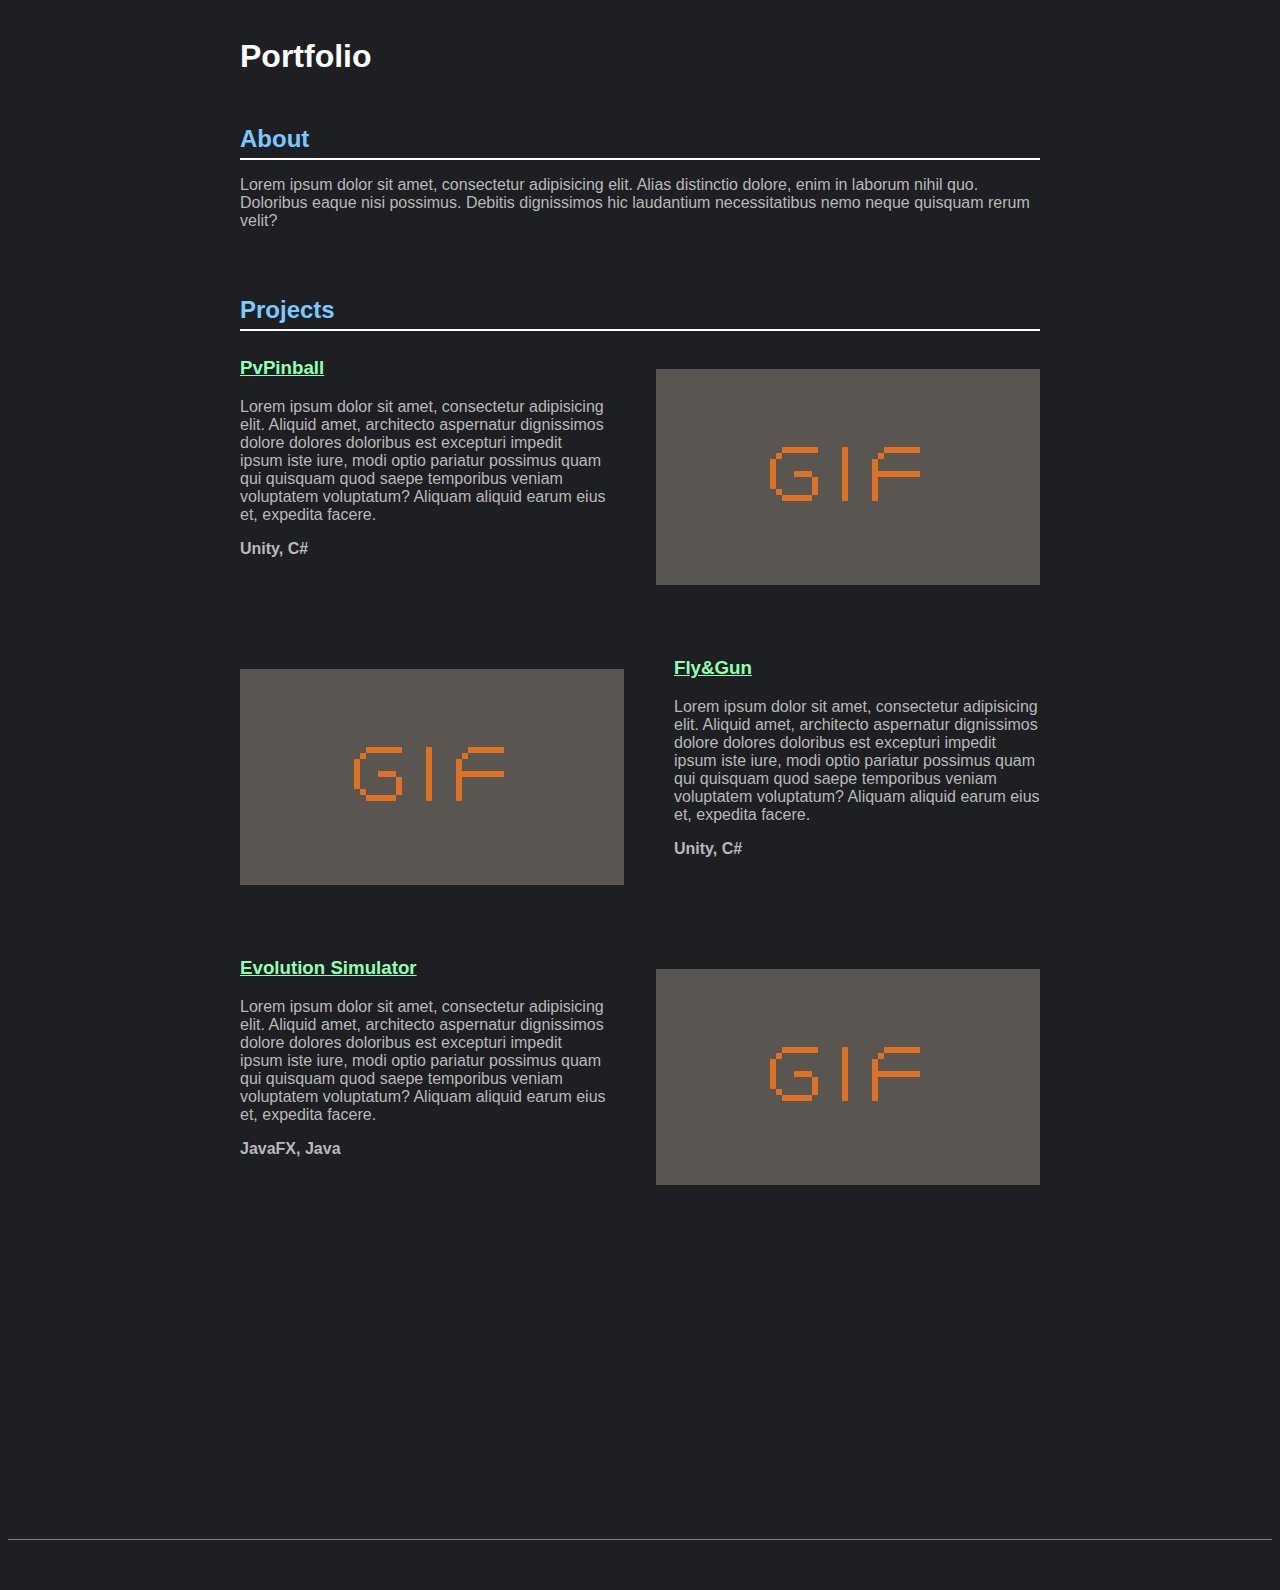
<file: index.html>
<!doctype html>
<html lang="en">
<head>
    <meta charset="UTF-8">
    <meta name="viewport"
          content="width=device-width, user-scalable=no, initial-scale=1.0, maximum-scale=1.0, minimum-scale=1.0">
    <meta http-equiv="X-UA-Compatible" content="ie=edge">
    <link rel="stylesheet" href="styles.css">
    <title>Home</title>
</head>
<body>
<h1 class="home-page">Portfolio</h1>

<div class="home-page">
    <h2>About</h2>
    <hr class="line">
    <p> Lorem ipsum dolor sit amet, consectetur adipisicing elit. Alias distinctio dolore, enim in
        laborum
        nihil quo.
        Doloribus eaque nisi possimus. Debitis dignissimos hic laudantium necessitatibus nemo neque quisquam rerum
        velit?</p>
</div>

<div class="home-page">
    <h2>Projects</h2>
    <hr class="line">
    <div class="project-container right">
        <div class="project-text">
            <a href="PvPinball.html"><h3>PvPinball</h3></a>
            <p>Lorem ipsum dolor sit amet, consectetur adipisicing elit. Aliquid amet, architecto aspernatur dignissimos
                dolore dolores doloribus est excepturi impedit ipsum iste iure, modi optio pariatur possimus quam qui
                quisquam quod saepe temporibus veniam voluptatem voluptatum? Aliquam aliquid earum eius et, expedita
                facere.</p>
            <p><b>Unity, C#</b></p>
        </div>
        <div class="project-image">
            <img src="images/gif.png" alt="error">
        </div>
    </div>

    <div class="project-container left">
        <div class="project-image">
            <img src="images/gif.png" alt="error">
        </div>
        <div class="project-text">
            <a href="Fly&Gun.html"><h3>Fly&Gun</h3></a>
            <p>Lorem ipsum dolor sit amet, consectetur adipisicing elit. Aliquid amet, architecto aspernatur dignissimos
                dolore dolores doloribus est excepturi impedit ipsum iste iure, modi optio pariatur possimus quam qui
                quisquam quod saepe temporibus veniam voluptatem voluptatum? Aliquam aliquid earum eius et, expedita
                facere.</p>
            <p><b>Unity, C#</b></p>
        </div>
    </div>

    <div class="project-container right">
        <div class="project-text">
            <a href="EvoSim.html"><h3>Evolution Simulator</h3></a>
            <p>Lorem ipsum dolor sit amet, consectetur adipisicing elit. Aliquid amet, architecto aspernatur dignissimos
                dolore dolores doloribus est excepturi impedit ipsum iste iure, modi optio pariatur possimus quam qui
                quisquam quod saepe temporibus veniam voluptatem voluptatum? Aliquam aliquid earum eius et, expedita
                facere.</p>
            <p><b>JavaFX, Java</b></p>
        </div>
        <div class="project-image">
            <img src="images/gif.png" alt="error">
        </div>
    </div>
</div>
<hr class="page-bottom">

</body>
</html>
</file>
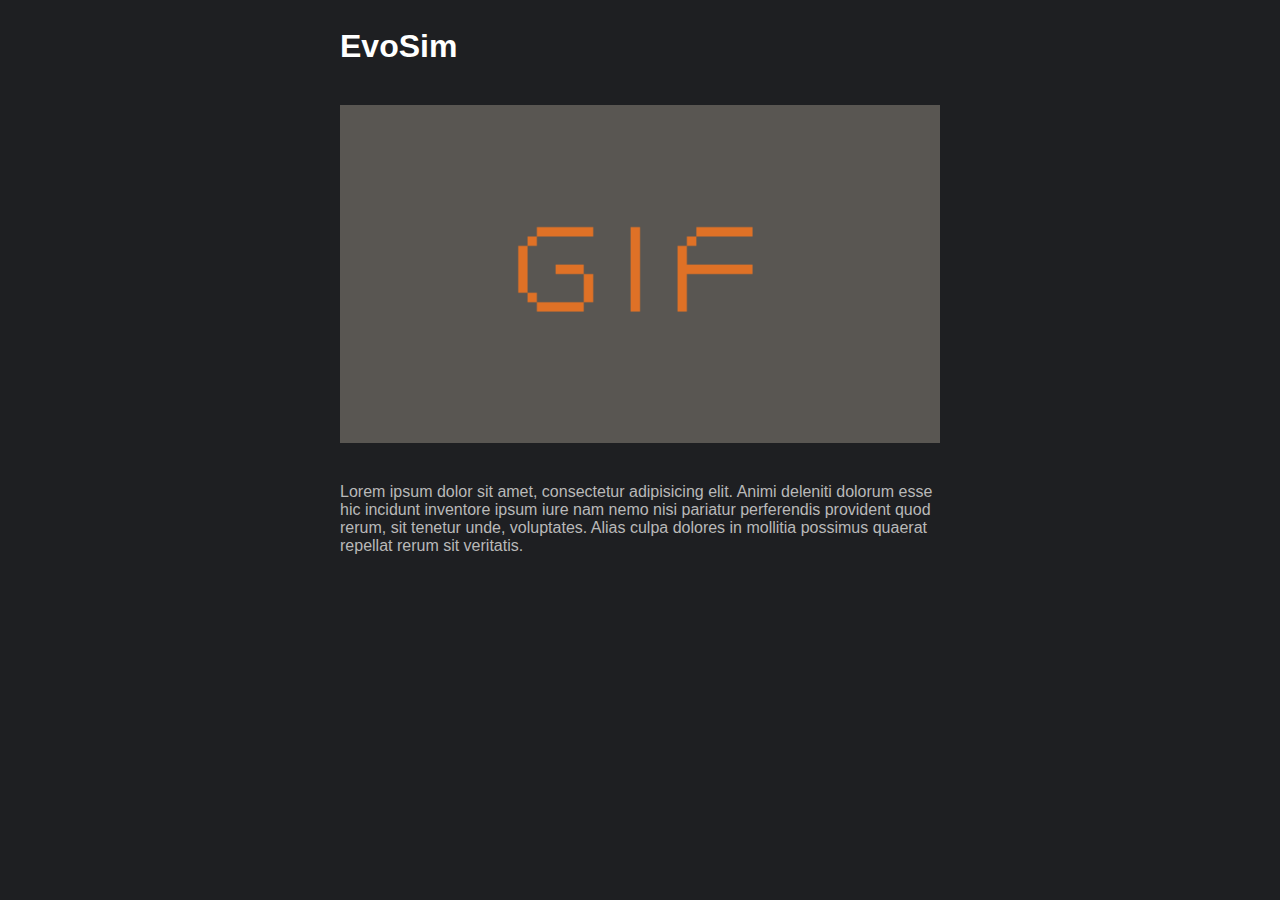
<file: EvoSim.html>
<!DOCTYPE html>
<html lang="en">
<head>
    <meta charset="UTF-8">
    <title>EvoSim</title>
    <link rel="stylesheet" href="styles.css">

</head>
<body>
<h1 class="project-page">EvoSim</h1>
<img class="project-page" src="images/gif.png" alt="">
<p class="project-page">Lorem ipsum dolor sit amet, consectetur adipisicing elit. Animi deleniti dolorum esse hic
    incidunt inventore ipsum iure nam nemo nisi pariatur perferendis provident quod rerum, sit tenetur unde, voluptates.
    Alias culpa dolores in mollitia possimus quaerat repellat rerum sit veritatis.</p>
</body>
</html>
</file>
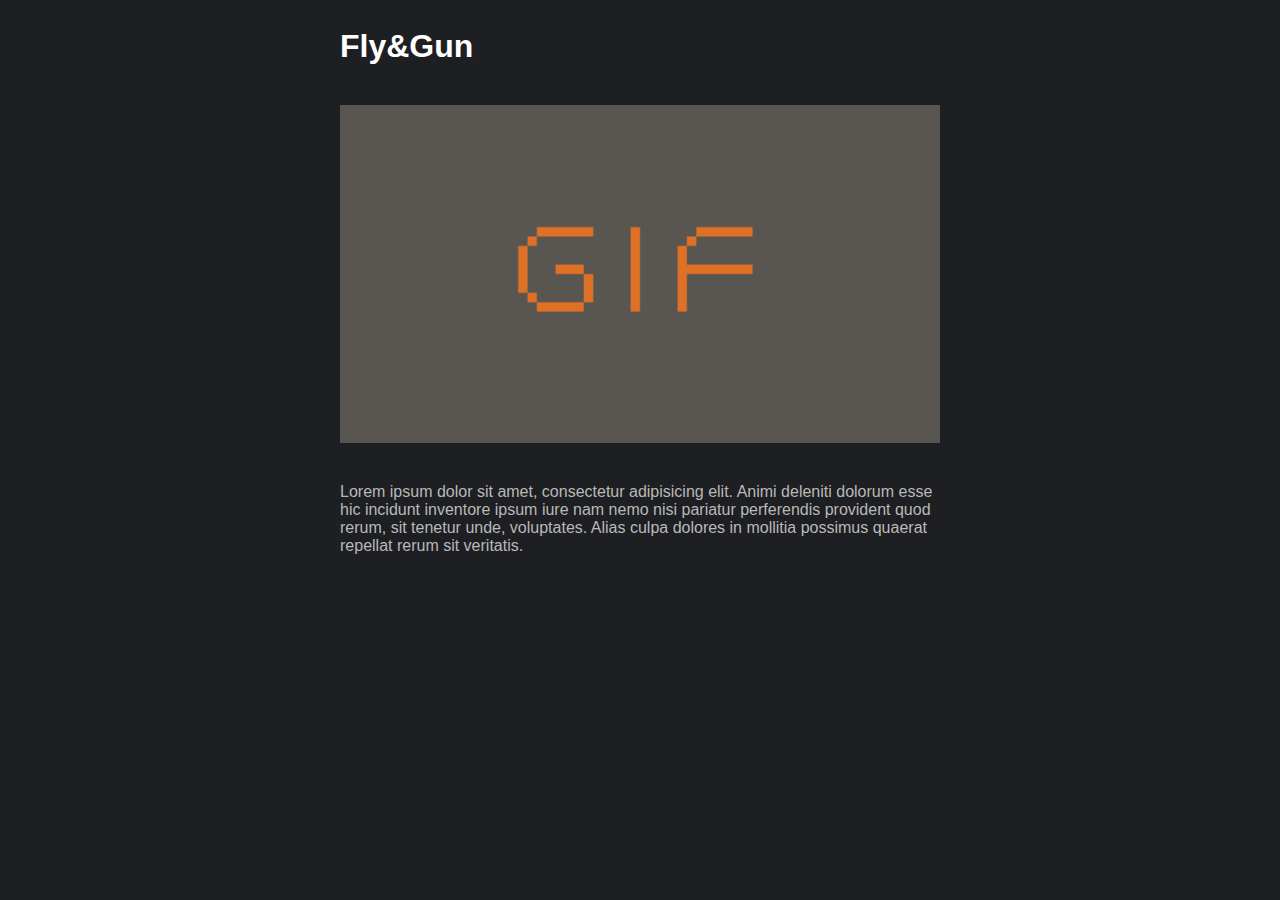
<file: Fly&Gun.html>
<!DOCTYPE html>
<html lang="en">
<head>
    <meta charset="UTF-8">
    <title>Fly&Gun</title>
    <link rel="stylesheet" href="styles.css">

</head>
<body>
<h1 class="project-page">Fly&Gun</h1>
<img class="project-page" src="images/gif.png" alt="">
<p class="project-page">Lorem ipsum dolor sit amet, consectetur adipisicing elit. Animi deleniti dolorum esse hic
    incidunt inventore ipsum iure nam nemo nisi pariatur perferendis provident quod rerum, sit tenetur unde, voluptates.
    Alias culpa dolores in mollitia possimus quaerat repellat rerum sit veritatis.</p>
</body>
</html>
</file>
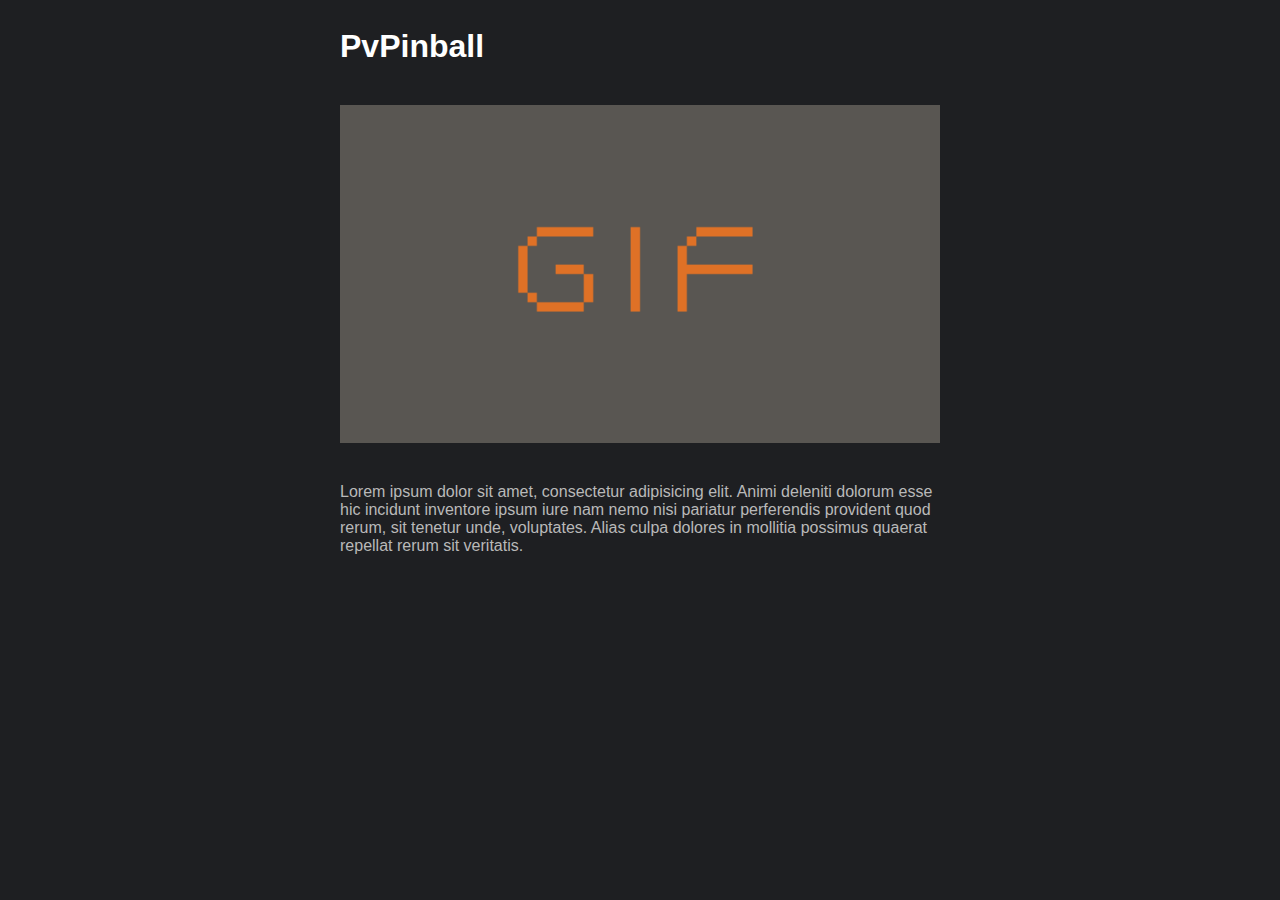
<file: PvPinball.html>
<!DOCTYPE html>
<html lang="en">
<head>
    <meta charset="UTF-8">
    <title>PvPinball</title>
    <link rel="stylesheet" href="styles.css">

</head>
<body>
<h1 class="project-page">PvPinball</h1>
<img class="project-page" src="images/gif.png" alt="">
<p class="project-page">Lorem ipsum dolor sit amet, consectetur adipisicing elit. Animi deleniti dolorum esse hic
    incidunt inventore ipsum iure nam nemo nisi pariatur perferendis provident quod rerum, sit tenetur unde, voluptates.
    Alias culpa dolores in mollitia possimus quaerat repellat rerum sit veritatis.</p>
</body>
</html>
</file>
<file: styles.css>
body {
    background-color: rgb(30, 31, 34);
}

h1 {
    color: rgb(255, 255, 255);
    font-family: Rubik, sans-serif;
}

h2 {
    color: rgb(123, 202, 255);
    font-family: Rubik, sans-serif;
}

h3 {
    font-family: Rubik, sans-serif;
}

a {
    color: rgb(145, 255, 179);
}

p {
    color: rgb(185, 185, 185);
    font-family: "Roboto", sans-serif;
}

.home-page {
    padding-top: 30px;
    margin: auto;
    width: 800px;
}

.project-container {
    margin: auto;
    padding-bottom: 50px;
    width: 800px;
    display: grid;
    gap: 50px;
}

.project-image {
    padding-top: 30px;
    grid-area: left;
    width: 50%;
}

.project-text {
    grid-area: right;
    /*padding-top: 0;*/
}

.right {
    grid-template-areas: "right left";
    grid-template-columns: 1fr 1fr;
    
}

.left {
    grid-template-areas: "left right";
}

.project-page {
    padding-top: 20px;
    padding-bottom: 20px;
    display: block;
    margin: auto;
    align-self: center;
    width: 600px;
}

.page-bottom {
    border: 0;
    color: gray;
    background-color: gray;
    margin-top: 300px;
    margin-bottom: 50px;
    height: 1px;
}

.line {
    color: white;
    background-color: white;
    border: 0;
    height: 2px;
    margin-top: -15px;
}
</file>
